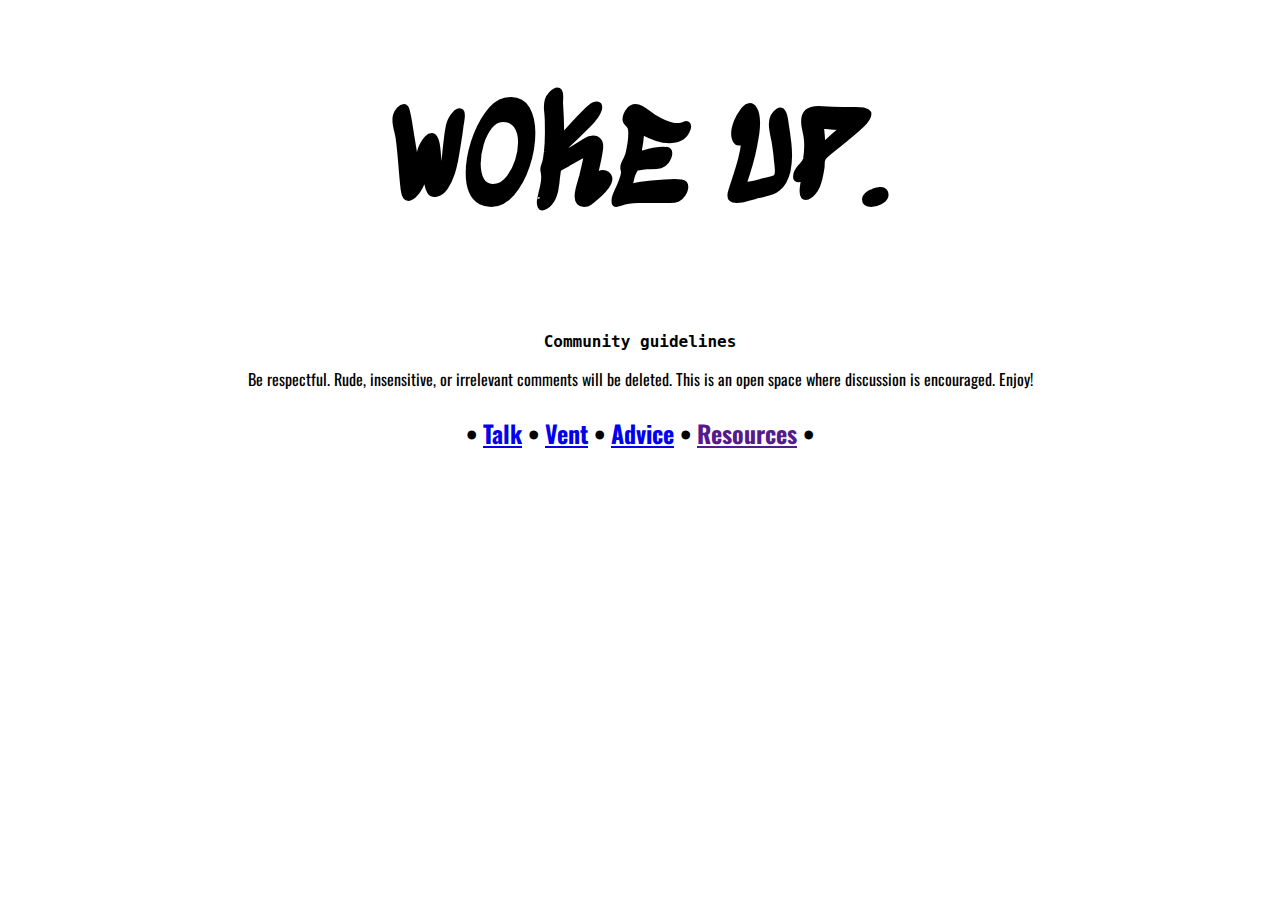
<file: index.html>
<!DOCTYPE html>
<html>
  <head>
    <meta charset="utf-8">
    <title>WOKE UP.</title>
    <link href="https://fonts.googleapis.com/css?family=Sedgwick+Ave+Display" rel="stylesheet">
    <link rel="stylesheet" href="style.css">
  </head>

  <body>
    <div class="title">
        <h1>WOKE UP.</h1>
    </div>
    <div class="guidelines">
        <h2>Community guidelines</h2>
        <link href="https://fonts.googleapis.com/css?family=Oswald" rel="stylesheet">
        <link rel="styleshett" href="style.css">
        <p>Be respectful. Rude, insensitive, or irrelevant comments will be deleted. This is an open space where discussion is encouraged. Enjoy!</p>
    </div>
  </body>
<div class="links">
    <h3>• <a href="talk.html">Talk</a> • <a href = "vent.html">Vent</a> • <a href = "advice.html">Advice</a> • <a href="">Resources</a> •</h3>
    <link href="https://fonts.googleapis.com/css?family=Oswald" rel="stylesheet">
    <link rel="styleshett" hreff="style.css" >
  </div>
</file>
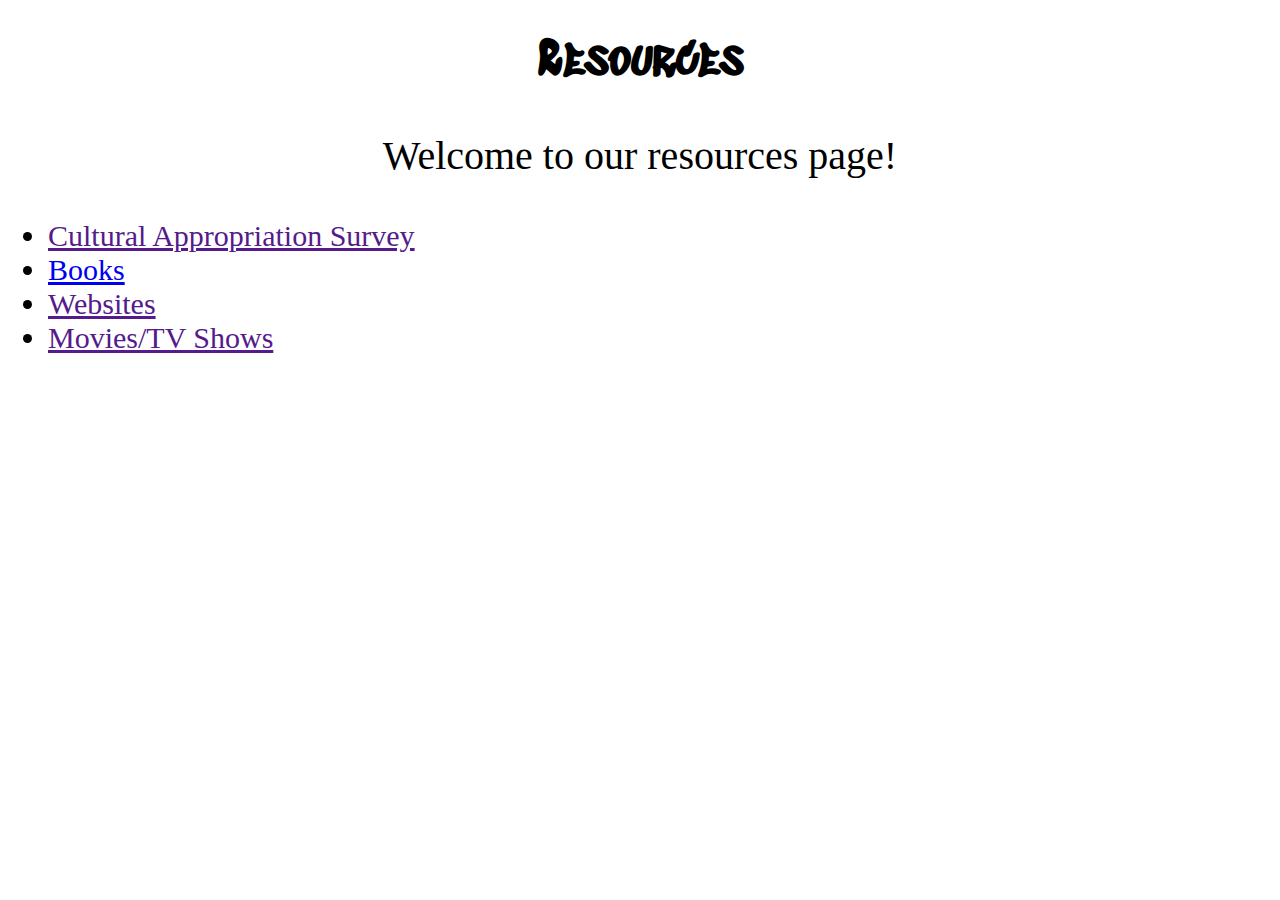
<file: Resources/resources.html>
<!DOCTYPE html>
<html>
  <head>
    <meta charset="utf-81">
    <link rel = "stylesheet" href = "style.css">
    <link href="https://fonts.googleapis.com/css?family=Sedgwick+Ave+Display" rel="stylesheet">
    <title>Resources</title>
  </head>
  <body>
    <h1>Resources</h1>
    <p>Welcome to our resources page!</p>
    <div id="resources-navbar">
      <ul>
        <li><a href = "">Cultural Appropriation Survey</a></li>
        <li><a href = "books/books.html">Books</a></li>
        <li><a href = "">Websites</a></li>
        <li><a href = "">Movies/TV Shows</a></li>
  </body>
</html>
</file>
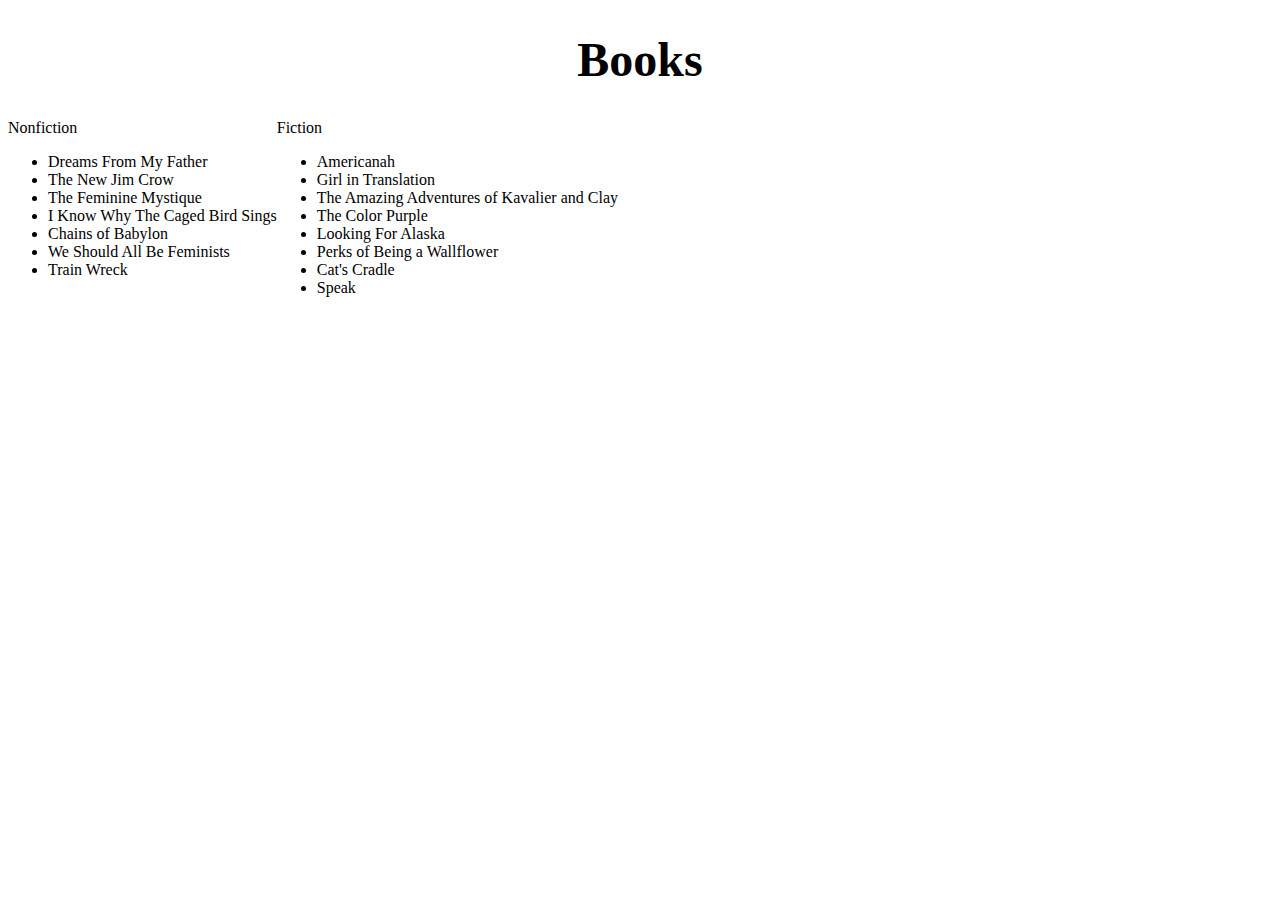
<file: Resources/Books/books.html>
<!DOCTYPE html>
<html>
  <head>
    <meta charset="utf-8">
    <title>books</title>
    <link rel = "stylesheet" href = "../style.css">
  </head>
  <body>
    <h1>Books</h1>

      <div id ="nonfiction">
          <header>Nonfiction</header>
          <ul>
            <li>Dreams From My Father</li>
            <li>The New Jim Crow</li>
            <li>The Feminine Mystique</li>
            <li>I Know Why The Caged Bird Sings</li>
            <li>Chains of Babylon</li>
            <li>We Should All Be Feminists</li>
            <li>Train Wreck</li>
          </ul>
      </div>
      <div id = "fiction">
          <header>Fiction</header>
          <ul>
            <li>Americanah</li>
            <li>Girl in Translation</li>
            <li>The Amazing Adventures of Kavalier and Clay</li>
            <li>The Color Purple</li>
            <li>Looking For Alaska</li>
            <li>Perks of Being a Wallflower</li>
            <li>Cat's Cradle</li>
            <li>Speak</li>
          </ul>
      </div>



  </body>
</html>
</file>
<file: style.css>
h1{
     font-family: 'Sedgwick Ave Display', cursive;
     font-size:800%;
     text-align: center;
}

h2{
    font-family: 'Source Code Pro', monospace;
    font-size:100%;
    text-align:center;
}

h3{
    font-family:'Oswald', sans-serif;
    font-size:150%;
    text-align:center;
}

p{
  font-family:'Oswald',sans-serif;
  font-size: 100%;
  text-align:center;
}

h4{
  font-family:'Oswald',sans-serif;
  font-size: 150%;
  text-align:center;
}
</file>
<file: Resources/style.css>
h1 {
  text-align: center;
  font-family: 'Sedgwick Ave Display';
  font-size: 300%;
}
p {
  text-align: center;
  font-size:40px;
}
#resources-navbar {
  text-align: left;
  font-size: 30px;
}

#fiction{
  width: 400px;
  float: left;
}

#nonfiction {
  float: left;
}
</file>
